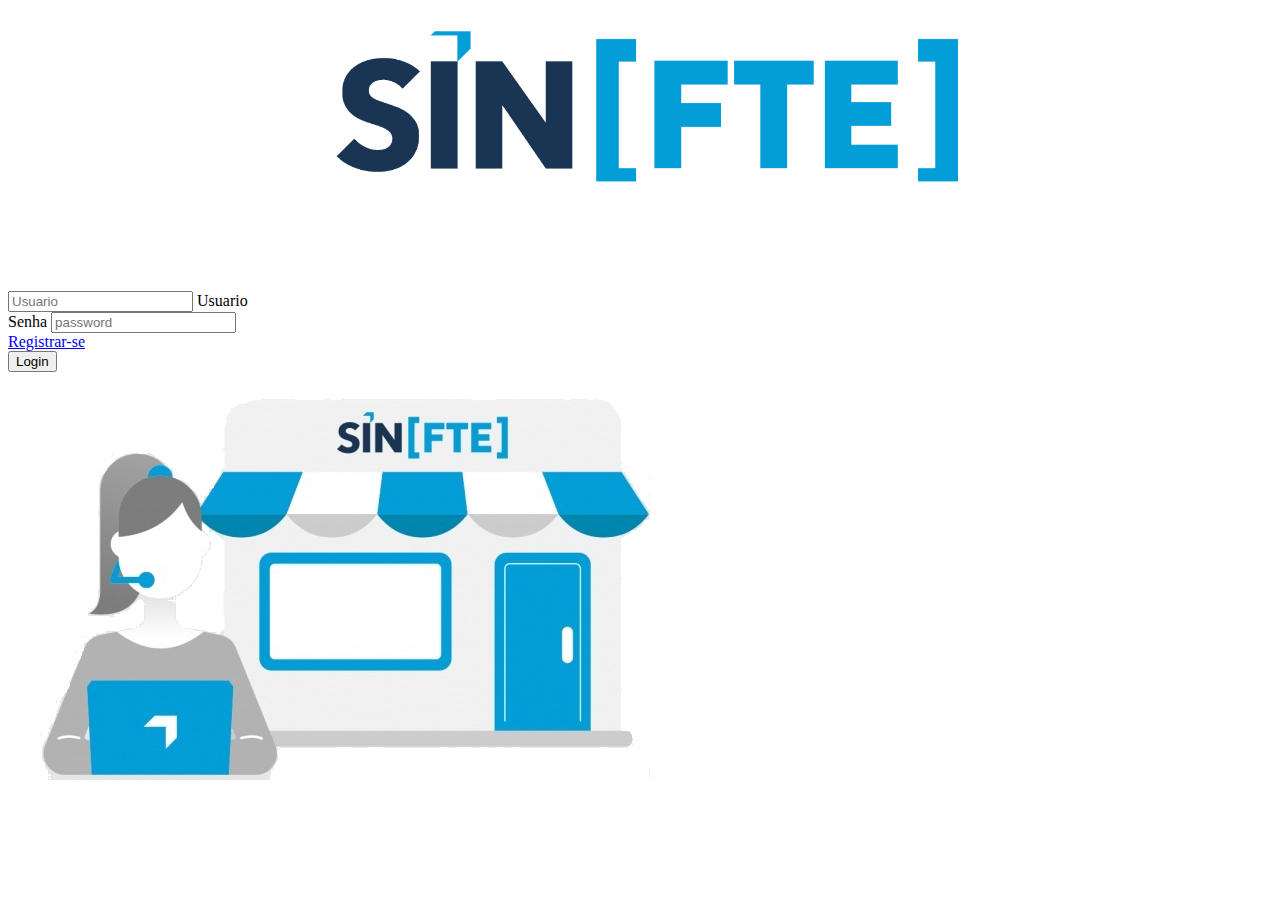
<file: index.html>
<!DOCTYPE html>
<html lang="pt-br">

<head>
  <meta charset="utf-8" />
  <meta name="viewport" content="width=device-width, initial-scale=1" />
  <title>Síntese-SinfTE</title>
  <link href="https://cdn.jsdelivr.net/npm/bootstrap@5.3.0-alpha1/dist/css/bootstrap.min.css" rel="stylesheet"
    integrity="sha384-GLhlTQ8iRABdZLl6O3oVMWSktQOp6b7In1Zl3/Jr59b6EGGoI1aFkw7cmDA6j6gD" crossorigin="anonymous" />
  <link rel="stylesheet" href="Login.css" />


</head>

<body>
  <div class="container mt-4">
    <div class="row justify-content-center mt-5">
      <div class="col-md-5 mx-auto col-lg-5">
        <form onsubmit="functioncadastrafuncionario()">
          <img src="img-Login/Suporte.png" width="55%" class="bg" alt="logo" />

          <div class="form-floating mb-3">
            <input type="text" class="form-control" id="usuario" placeholder="Usuario" />
            <label for="">Usuario</label>
          </div>
          <div class="form-floating mb-3">
            <label for="">Senha</label>
            <input type="password" class="form-control" id="senha" placeholder="password" />
          </div>
          <div class="checkbox mb-3">
            <a href="Registro.html">Registrar-se</a>
          </div>

          <div class="mb-3">
            <button class="w-100 btn btn-lg btn-primary" id="btnLogar" onclick="" type="submit">
              Login
            </button>
          </div>
          <div id="result"></div>
        </form>
      </div>
    </div>
    <div class="mulher">
      <img src="img-Login/muAtu.jpg" alt="" class="d-block mx-auto my-4" />
    </div>
  </div>
  <script src="post.js"></script>

  <script src="https://cdn.jsdelivr.net/npm/bootstrap@5.3.0-alpha1/dist/js/bootstrap.bundle.min.js"
    integrity="sha384-w76AqPfDkMBDXo30jS1Sgez6pr3x5MlQ1ZAGC+nuZB+EYdgRZgiwxhTBTkF7CXvN"
    crossorigin="anonymous"></script>
</body>

</html>
</file>
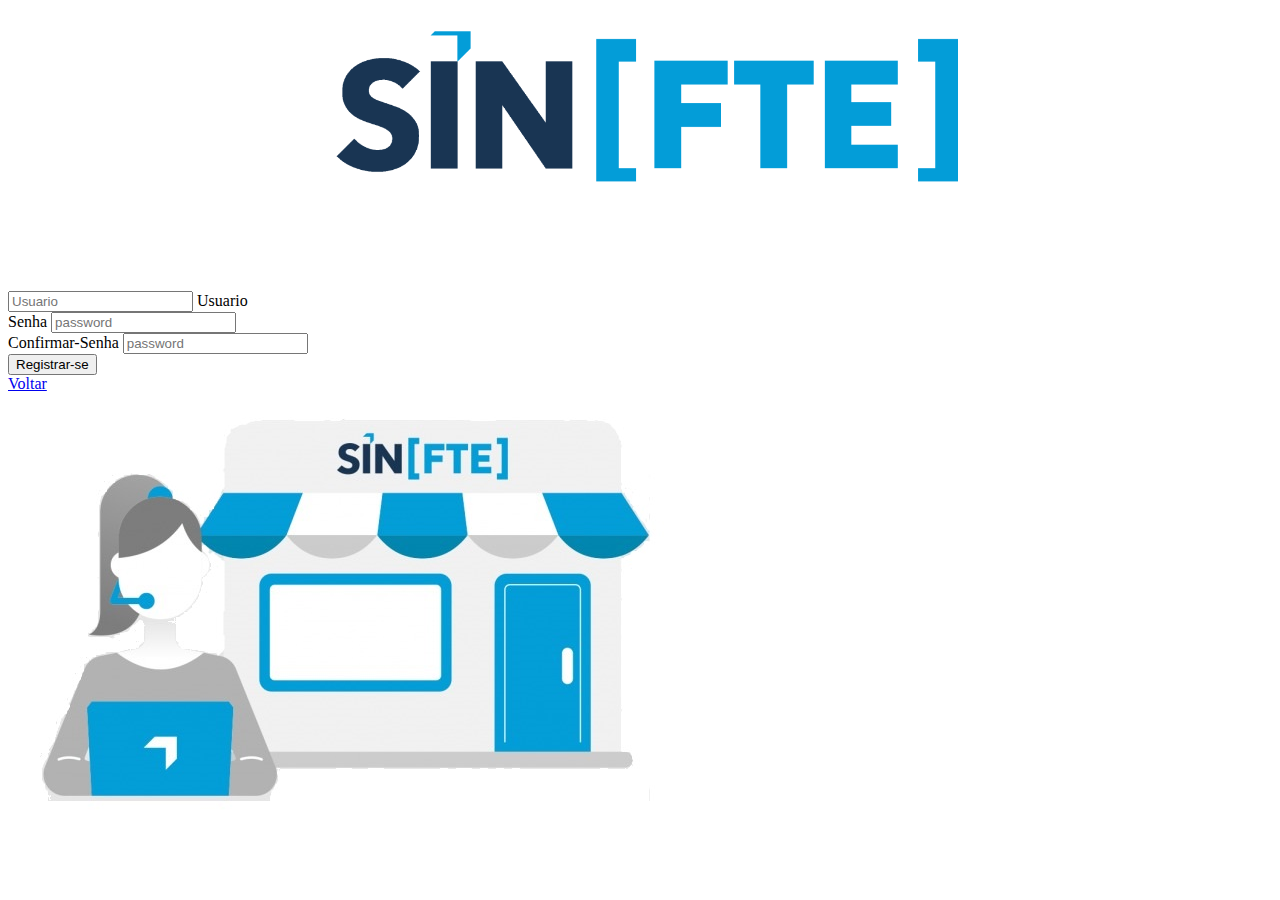
<file: Registro.html>
<!DOCTYPE html>
<html lang="pt-br">

<head>
    <meta charset="utf-8" />
    <meta name="viewport" content="width=device-width, initial-scale=1" />
    <title>Síntese-SinfTE</title>
    <link href="https://cdn.jsdelivr.net/npm/bootstrap@5.3.0-alpha1/dist/css/bootstrap.min.css" rel="stylesheet"
        integrity="sha384-GLhlTQ8iRABdZLl6O3oVMWSktQOp6b7In1Zl3/Jr59b6EGGoI1aFkw7cmDA6j6gD" crossorigin="anonymous" />
    <link rel="stylesheet" href="Login.css" />
</head>

<body>
    <div class="container mt-4">
        <div class="row justify-content-center mt-5">
            <div class="col-md-5 mx-auto col-lg-5">
                <form onsubmit="functioncadastrafuncionario()">
                    <img src="img-Login/Suporte.png" width="55%" class="bg" alt="logo" />

                    <div class="form-floating mb-3">
                        <input type="text" class="form-control" id="usuario" placeholder="Usuario" />
                        <label for="">Usuario</label>
                    </div>
                    <div class="form-floating mb-3">
                        <label for="">Senha</label>
                        <input type="password" class="form-control" id="senha" placeholder="password" />
                    </div>
                    <div class="form-floating mb-3">
                        <label for="">Confirmar-Senha</label>
                        <input type="password" class="form-control" id="confirmPassword" placeholder="password" />
                    </div>

                    <div class="mb-3">
                        <!-- Button trigger modal -->
                        <button class="w-100 btn btn-lg btn-primary"  onclick="" type="submit">
                            Registrar-se
                        </button>

                        <!-- Modal -->
                        
                    </div>
                    <div class="checkbox mb-3">
                        <a href="index.html">Voltar</a>
                    </div>
                </form>
            </div>
        </div>
        <div class="mulher">
            <img src="img-Login/muAtu.jpg" alt="" class="d-block mx-auto my-4" />
        </div>
    </div>
    <script src="registra.js"></script>
    <script src="https://cdn.jsdelivr.net/npm/bootstrap@5.3.0-alpha1/dist/js/bootstrap.bundle.min.js"
        integrity="sha384-w76AqPfDkMBDXo30jS1Sgez6pr3x5MlQ1ZAGC+nuZB+EYdgRZgiwxhTBTkF7CXvN"
        crossorigin="anonymous"></script>
</body>

</html>
</file>
<file: Login.css>
.bg{
  position: relative;
  top: -10px;
  left: 25%;

}
</file>
